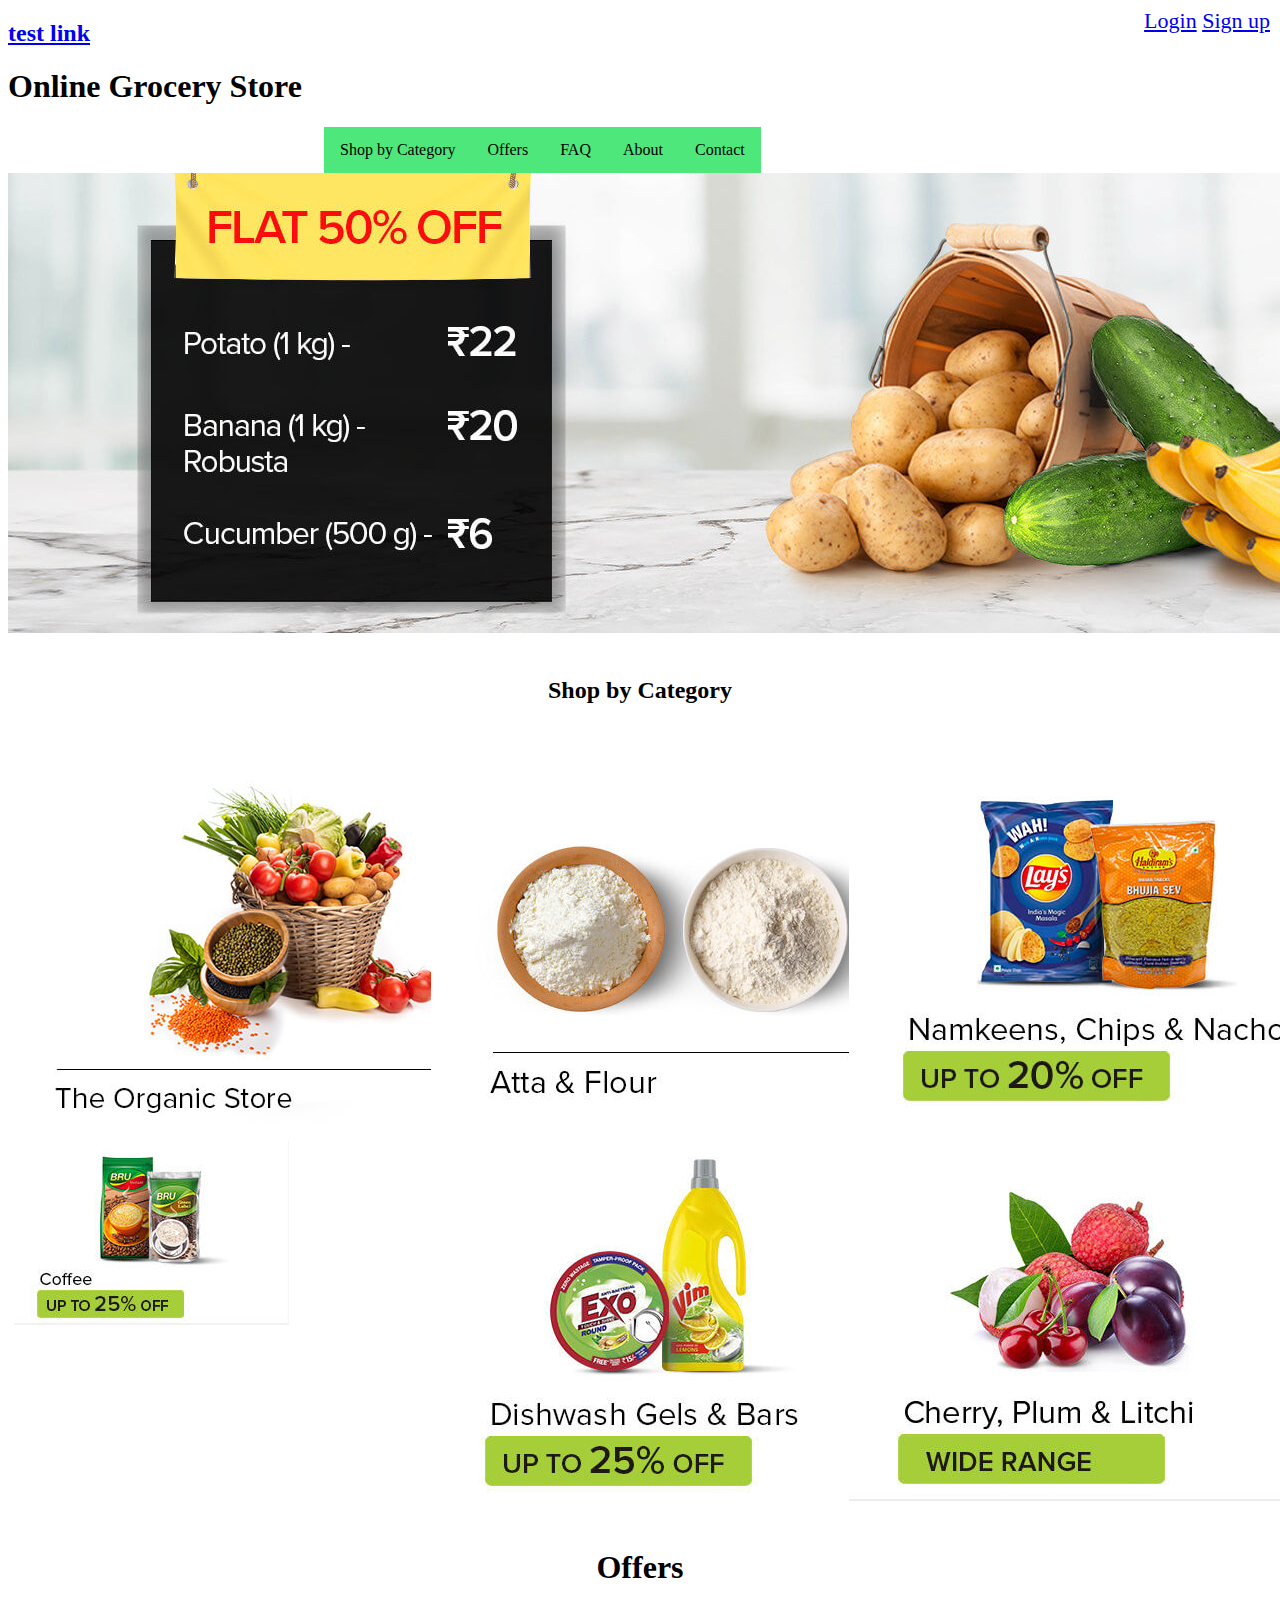
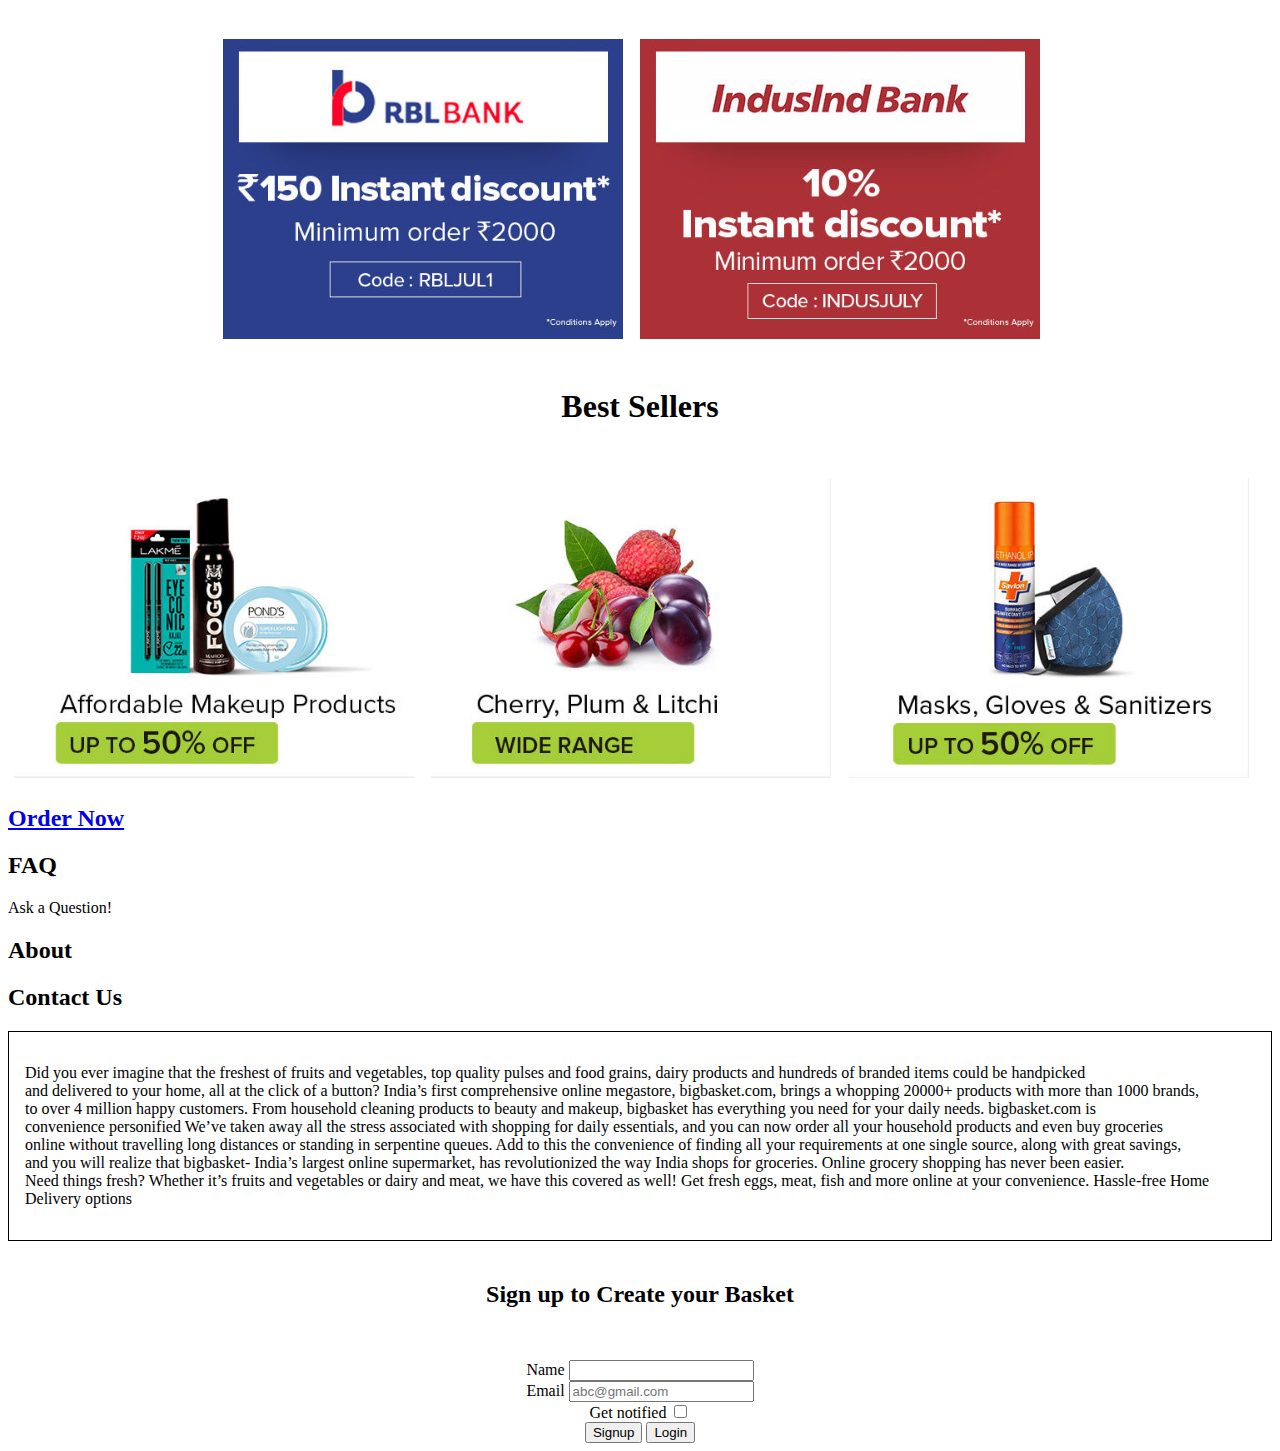
<file: index.html>
<!DOCTYPE html>
<html>
<head>
  <title>Sonam Kaur Khurana</title>
  <link rel="stylesheet" type="text/css" href="css/gs.css">
</head>
<body>
  <div><a href="temp.html"><h2>test link</h2></a></div>
  <div class="container">
    <span><h1>Online Grocery Store</h1></span>
    <div class="topright">
      <span><a href="#">Login</a></span>
      <span><a href="#">Sign up</a></span>
    </div>
  </div>
  <div class="center">
    <ul>
      <li><a href="#">Shop by Category</a></li>
      <li><a href="#">Offers</a></li>
      <li><a href="#">FAQ</a></li>
      <li><a href="#">About</a></li>
      <li><a href="#">Contact</a></li>
    </ul>
  </div>
  <div class="container center-box">
    <img src="images/banner1.jpg">
  </div>
  <div class="center-heading">
    <h2>Shop by Category</h2>
  </div>
  <div class="flex-container">
    <div>
      <style>
        .img:hover{
           background-color: gray;
        }
      </style>
      <img src="images/Fruitsandveg.jpg">
    </div>
    <div>
      <img src="images/Atta.jpg">
    </div>
    <div>
      <img src="images/snacks1.jpg">
    </div>
    <div>
      <img src="images/coffee.jpg">
    </div>
    <div>
      <img src="images/hygiene1.jpg">
    </div>
    <div>
      <img src="images/mostpopular2.jpg">
    </div>
  </div>
  <div class="center-heading">
    <h1>Offers</h1>
  </div>
  <div class="flex-container" >
    <div>
      <img src="images/offer1.jpg" style="height: 300px;">
    </div>
    <div>
      <img src="images/offer2.jpg" style="height: 300px;">
    </div>
  </div>
  <div class="center-heading">
    <h1>Best Sellers</h1>
  </div>
  <div class="flex-container">
    <div>
      <img src="images/mostpopular3.jpg" style="height: 300px;">
    </div>
    <div>
      <img src="images/mostpopular2.jpg" style="height: 300px;">
    </div>
    <div>
      <img src="images/mostpopular1.jpg" style="height: 300px;">
    </div>
  </div>

  <h2><a href="#">Order Now</a></h2>
  <h2>FAQ</h2>
  <p>Ask a Question!</p>
  <h2>About</h2>
  <h2>Contact Us</h2>
  <div class="container-box">
  <p>Did you ever imagine that the freshest of fruits and vegetables, top quality pulses and food grains,
   dairy products and hundreds of branded items could be handpicked<br> and delivered to your home, all at the
  click of a button? India’s first comprehensive online megastore, bigbasket.com, brings a whopping
   20000+ products with more than 1000 brands,<br> to over 4 million happy customers.
   From household cleaning products to beauty and makeup, bigbasket has everything you need for your daily needs.
  bigbasket.com is<br> convenience personified We’ve taken away all the stress associated with shopping for daily essentials,
   and you can now order all your household products and even buy groceries<br> online without travelling long distances or standing
    in serpentine queues. Add to this the convenience of finding all your requirements at one single source, along with great
     savings,<br> and you will realize that bigbasket- India’s largest online supermarket, has revolutionized the way India shops
      for groceries. Online grocery shopping has never been easier.<br> Need things fresh? Whether it’s fruits and vegetables or
       dairy and meat, we have this covered as well! Get fresh eggs, meat, fish and more online at your convenience.
    Hassle-free Home Delivery options
    </p>
    </div>
  <div class="center-heading">  
  <h2>Sign up to Create your Basket</h2>
  </div> 
  <div class="center-box"> 
  <form>
    <div class="wrap">
    <label>Name</label>
    <input type="text"><br>
    </div>
    <div class="wrap">
    <label>Email</label>
    <input type="email" class="Email" placeholder="abc@gmail.com"><br>
    <div class="wrap">
    <label>Get notified</label>
    <input type="checkbox"><br>
    </div>
    <div class="wrap">
    <span>
      <input type="button" value="Signup">
    </span>
    <span>
      <input type="button" value="Login">
    </span>
    </div>
  </form>
  </div>
</body>
</html>
</file>
<file: css/gs.css>
* {
  box-sizing: border-box;
}
.container{
    object-fit: contain;
}
.topright {
  position: absolute;
  top: 8px;
  right: 10px;
  font-size: 22px;
}
ul {
  list-style-type: none;
  margin: 0;
  padding: 0;
  overflow: hidden;
}

li {
  float: left;
}

li a {
  display: block;
  color: black;
  text-align: center;
  padding: 14px 16px;
  text-decoration: none;
  background-color: rgb(78, 231, 124);
  
}

/* Change the link color to #111 (black) on hover */
li a:hover {
  background-color: white;
}
.center{
    padding-left: 25%;
    position: sticky; top: 0%;
}
.dropbtn {
  background-color: #4CAF50;
  color: white;
  padding: 16px;
  font-size: 16px;
  border: none;
  cursor: pointer;
}

/* The container <div> - needed to position the dropdown content */
.dropdown {
  position: relative;
  display: inline-block;
}

/* Dropdown Content (Hidden by Default) */
.dropdown-content {
  display: none;
  position: absolute;
  background-color: #f9f9f9;
  min-width: 160px;
  box-shadow: 0px 8px 16px 0px rgba(0,0,0,0.2);
  z-index: 1;
}

/* Links inside the dropdown */
.dropdown-content a {
  color: black;
  padding: 12px 16px;
  text-decoration: none;
  display: block;
}

/* Change color of dropdown links on hover */
.dropdown-content a:hover {background-color: #f1f1f1}

/* Show the dropdown menu on hover */
.dropdown:hover .dropdown-content {
  display: block;
}

/* Change the background color of the dropdown button when the dropdown content is shown */
.dropdown:hover .dropbtn {
  background-color: #3e8e41;
}
.center-heading{
    text-align: center;
    padding-top: 20px;
    
    padding-bottom: 2em;
}
img{
    object-fit: cover;
}
.flex-container {
  display: flex;
  background-color: white;
  flex-direction: row;
  flex-wrap: wrap;
  justify-content: center;
}

.flex-container > div {
  background-color: white;
  font-size: 30px;
  height: 33%;
  width: 33%;
}
.container-box{
    box-sizing: border-box;
    border: 1px solid black;
    padding: 1em;
}
.center-box{
    justify-content: center;
    margin: auto;
}
.wrap{
    margin: auto;
    text-align: center;
}
</file>
